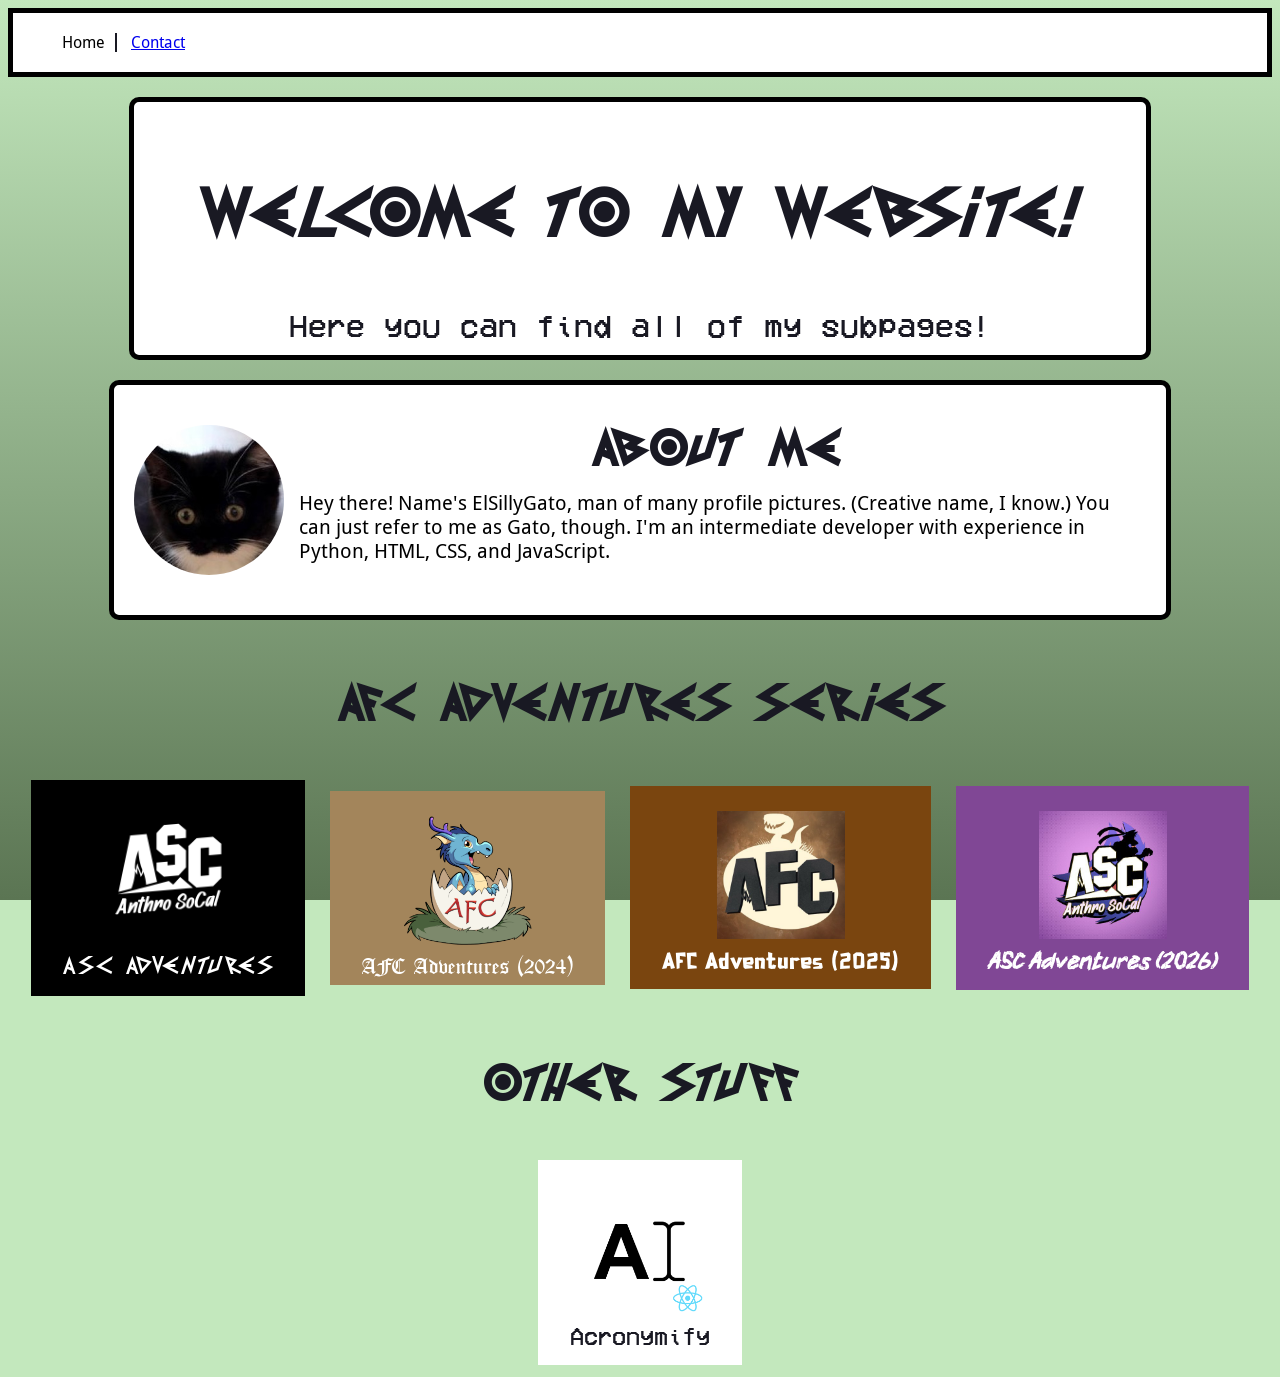
<file: index.html>
<!DOCTYPE html>
<html>
    <head>
        <title>Welcome to the homepage!</title>
        <link rel="stylesheet" href="default.css">
        <meta name="viewport" content="width=device-width, initial-scale=1.0">
    </head>
    <body>
        <nav>
            <ul>
                <li class="selected">Home</li>
                <li><a href="contact.html">Contact</a></li>
            </ul>
        </nav>
        <article class="textbox">
            <h1>Welcome to my website!</h1>
            <p id="intro-description">Here you can find all of my subpages!</p>
        </article>
        <article class="textbox" id="about-me">
            <img src="IMG_4344.JPEG" id="profile-pic">
            <aside>
                <h2>About Me</h2>
                <p>Hey there! Name's ElSillyGato, man of many profile pictures. (Creative name, I know.) You can just refer to me as Gato, though. I'm an intermediate developer with experience in Python, HTML, CSS, and JavaScript.</p>
            </aside>
        </article>
        <h2>AFC Adventures Series</h2>
        <div class="container">
            <a href="https://elsillygato.github.io/afc-adventures" class="button" id="ascunknown">
                <img src="AnthroSoCal-Logo-Black.png">
                ASC Adventures
            </a>
            <a href="https://elsillygato.github.io/afc-adventures-archive" class="button" id="afc2025">
                <img src="afc_logo_250_best_notext.png">
                AFC Adventures (2024)
            </a>
            <a href="https://elsillygato.github.io/afc-adventures-archive-2" class="button" id="afc2024">
                <img src="NWEgFHI0_400x400.jpg">
                AFC Adventures (2025)
            </a>
            <a href="https://elsillygato.github.io/asc-adventures-1" class="button" id="asc2026">
                <img src="IMG_6115.JPEG">
                ASC Adventures (2026)
            </a>
        </div>
        <h2>Other Stuff</h2>
        <div class="container">
            <a href="https://acronymify.netlify.app" class="button" id="acronymify">
                <img src="acronymify.png">
                Acronymify
            </a>
        </div>
    </body>
</html>
</file>
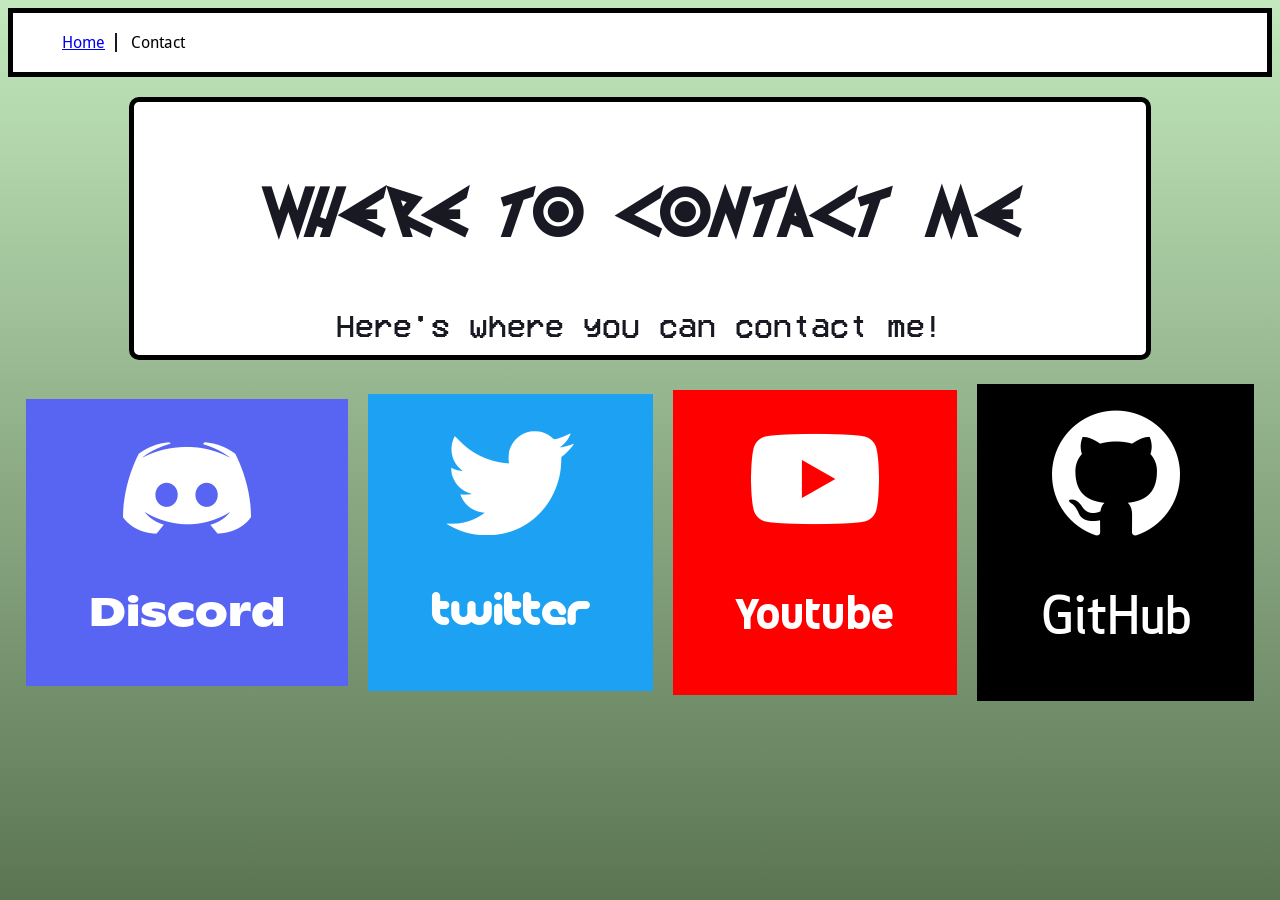
<file: contact.html>
<!DOCTYPE html>
<html>
    <head>
        <title>Welcome to the homepage!</title>
        <link rel="stylesheet" href="default.css">
        <meta name="viewport" content="width=device-width, initial-scale=1.0">
    </head>
    <body>
        <nav>
            <ul>
                <li><a href="index.html">Home</a></li>
                <li class="selected">Contact</li>
            </ul>
        </nav>
        <article class="textbox">
            <h1>Where to contact me</h1>
            <p id="intro-description">Here's where you can contact me!</p>
        </article>
        <div class="container" id="contact-container">
            <a href="https://discord.gg/j5r4PGDgXQ" class="button" id="discord">
                <img src="socials/discord-white-icon.png">
                <h2>Discord</h2>
            </a>
            <a href="https://twitter.com/shiberinu69" class="button" id="twitter">
                <img src="socials/twitter-512.png">
                <h2>Twitter</h2>
            </a>
            <a href="https://www.youtube.com/@delgato939" class="button" id="youtube">
                <img src="socials/youtube-app-white-icon.png">
                <h2>Youtube</h2>
            </a>
            <a href="https://github.com/elsillygato" class="button" id="github">
                <img src="socials/github-white-icon.png">
                <h2>GitHub</h2>
            </a>
        </div>
    </body>
</html>
</file>
<file: default.css>
@font-face {
  font-family: VCR OSD Mono;
  src: url(VCR_OSD_MONO_1.001.ttf);
}
@font-face {
  font-family: Mojipon;
  src: url(MojiponDisplay-Regular.ttf);
}
@font-face {
  font-family: Old London;
  src: url(OldLondon.ttf);
}
@font-face {
  font-family: Dinopia;
  src: url(DinopiaRegular-mLrO9.otf);
}
@font-face {
  font-family: Ginto Nord;
  src: url(ABCGintoNord-Bold-Trial-BF651b7b7670e10.otf);
}
@font-face {
  font-family: Pico;
  src: url(PICOBLA_.TTF);
}
@font-face {
  font-family: Youtube Sans;
  src: url(youtube-sans-bold.ttf);
}
@font-face {
  font-family: Hare;
  src: url(Hare-PKeLr.otf);
}
@font-face {
  font-family: Droid Sans;
  src: url(DroidSans.ttf);
}
@font-face {
  font-family: Apex Sans;
  src: url(ApexSansBook.woff);
}
nav {
  border: black 5px solid;
  background-color: white;
  padding: 4px;
}
nav ul li {
  list-style-type: none;
  display: inline;
  margin: 5px;
  border-right: 2px #191923 solid;
  padding-right: 10px;
  font-family: "Droid Sans";
}
nav ul li:last-child {
  border-right: none;
}

html {
  background: #C3E8BD;
  background-image: linear-gradient(to bottom, #C3E8BD, #5B7553);
  background-attachment: fixed;
  height: auto;
}

h2 {
  color: #191923;
  font-family: Mojipon;
  text-align: center;
  font-size: 48px;
}

.textbox {
  background-color: white;
  border: 5px solid black;
  border-radius: 10px;
  width: 80%;
  margin: 20px auto;
}
.textbox h1 {
  color: #191923;
  font-family: Mojipon;
  text-align: center;
  font-size: 5vw;
}
.textbox h2 {
  margin: 0;
}
.textbox p {
  font-family: "Droid Sans";
  font-size: 1.25rem;
  margin: 10px 15px;
}
.textbox p#intro-description {
  color: #191923;
  font-family: VCR OSD Mono;
  text-align: center;
  font-size: 2.5vw;
}

#about-me {
  padding: 20px;
  display: flex;
}

img#profile-pic {
  max-width: 150px;
  max-height: 150px;
  border-radius: 50%;
  display: block;
  margin: 20px auto;
}

.container {
  display: flex;
  justify-content: space-evenly;
  width: 100%;
  align-items: center;
}

.button {
  background-color: #9DDBAD;
  border: none;
}
.button h2 {
  color: white;
}
.button {
  color: white;
  padding: 15px 32px;
  text-align: center;
  text-decoration: none;
  display: inline-block;
  margin: 4px 2px;
  font-size: 24px;
  max-width: 256px;
  cursor: pointer;
}
.button img {
  min-width: 32px;
  max-width: 128px;
  display: block;
  margin: 10px auto;
}

#ascunknown {
  background-color: #000000;
  font-family: Mojipon;
}
#ascunknown img {
  filter: invert(1);
}

#asc2026 {
  background-color: #804795;
  font-family: Hare;
}

#afc2025 {
  background-color: #a3855b;
  font-family: Old London;
}

#afc2024 {
  background-color: #7a450f;
  font-family: Dinopia;
}

#acronymify {
  background-color: #ffffff;
  color: #191923;
  font-family: VCR OSD Mono;
}

#discord {
  background-color: #5865F2;
}
#discord h2 {
  font-family: Ginto Nord;
  font-size: 2.5rem;
}
#discord {
  padding: 15px 5%;
}

#twitter {
  background-color: #1DA1F2;
}
#twitter h2 {
  font-family: Pico;
}
#twitter {
  padding: 15px 5%;
}

#youtube {
  background-color: red;
}
#youtube h2 {
  font-family: Youtube Sans;
}
#youtube {
  padding: 15px 5%;
}

#github {
  background-color: black;
}
#github h2 {
  font-family: Apex Sans;
}
#github {
  padding: 15px 5%;
}

.contact-container {
  display: flex;
  align-items: center;
  justify-content: space-around;
}

@media screen and (max-width: 768px) {
  .textbox {
    max-width: 100%;
    margin: 10px auto;
  }
  .textbox h1 {
    font-size: 8vw;
  }
  .textbox p#intro-description {
    font-size: 4vw;
  }
  .container {
    flex-direction: column;
  }
}/*# sourceMappingURL=default.css.map */
</file>
